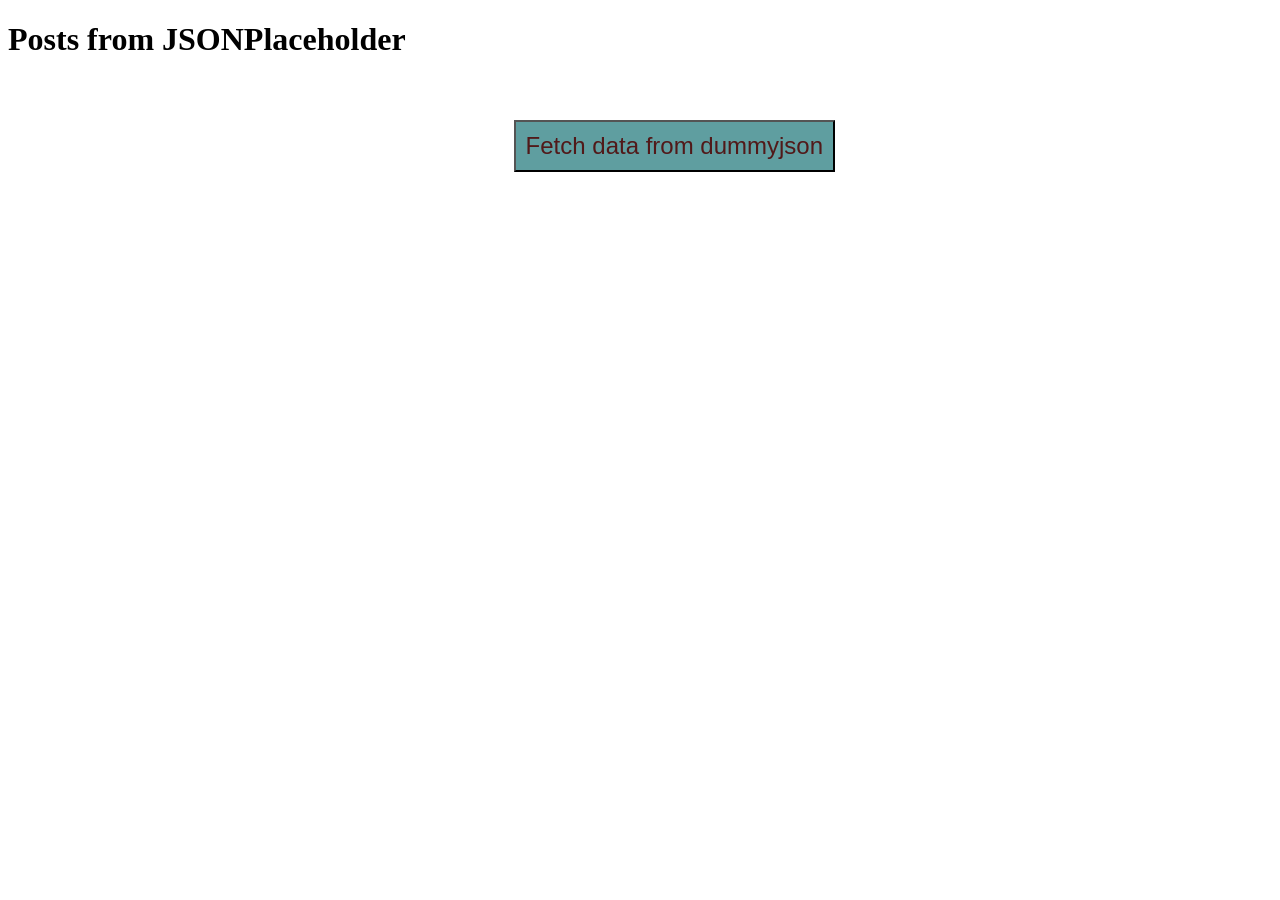
<file: api/one.html>
<!DOCTYPE html>
<html lang="en">
  <head>
    <meta charset="UTF-8" />
    <meta name="viewport" content="width=device-width, initial-scale=1.0" />
    <title>Document</title>
  </head>
  <body>
    <h1>Posts from JSONPlaceholder</h1>

    <button
      id="loadBtn"
      style="
        background-color: cadetblue;
        color: rgb(81, 25, 25);
        padding: 10px;
        margin-left: 40%;
        margin-top: 40px;
        font-size: x-large;
        cursor: pointer;
      "
    >
      Fetch data from dummyjson
    </button>
    <div id="posts"></div>
  </body>

  <script>
    const apirequest = "https://api.github.com/users/Najm917";
    const xhp = new XMLHttpRequest();
    xhp.open("GET", apirequest);

    xhp.onreadystatechange = function () {
      console.log(xhp.readyState);
    };
    xhp.send();
    document.getElementById("loadBtn").addEventListener("click", function () {
      fetch("https://dummyjson.com/posts")
        .then((response) => response.json())
        .then((data) => {
          const postsDiv = document.getElementById("posts");
          postsDiv.innerHTML = ""; // Clear previous posts

          data.posts.slice(0, 50).forEach((post) => {
            // Show how maney post you need
            const postElement = document.createElement("div");

            postElement.innerHTML = `
                    <h3>${post.title}</h3>
                    <p>${post.body}</p>
                    <hr>
                `;

            postsDiv.appendChild(postElement);
          });
        })
        .catch((error) => {
          console.error("Error fetching posts:", error);
        });
    });
  </script>
</html>
</file>
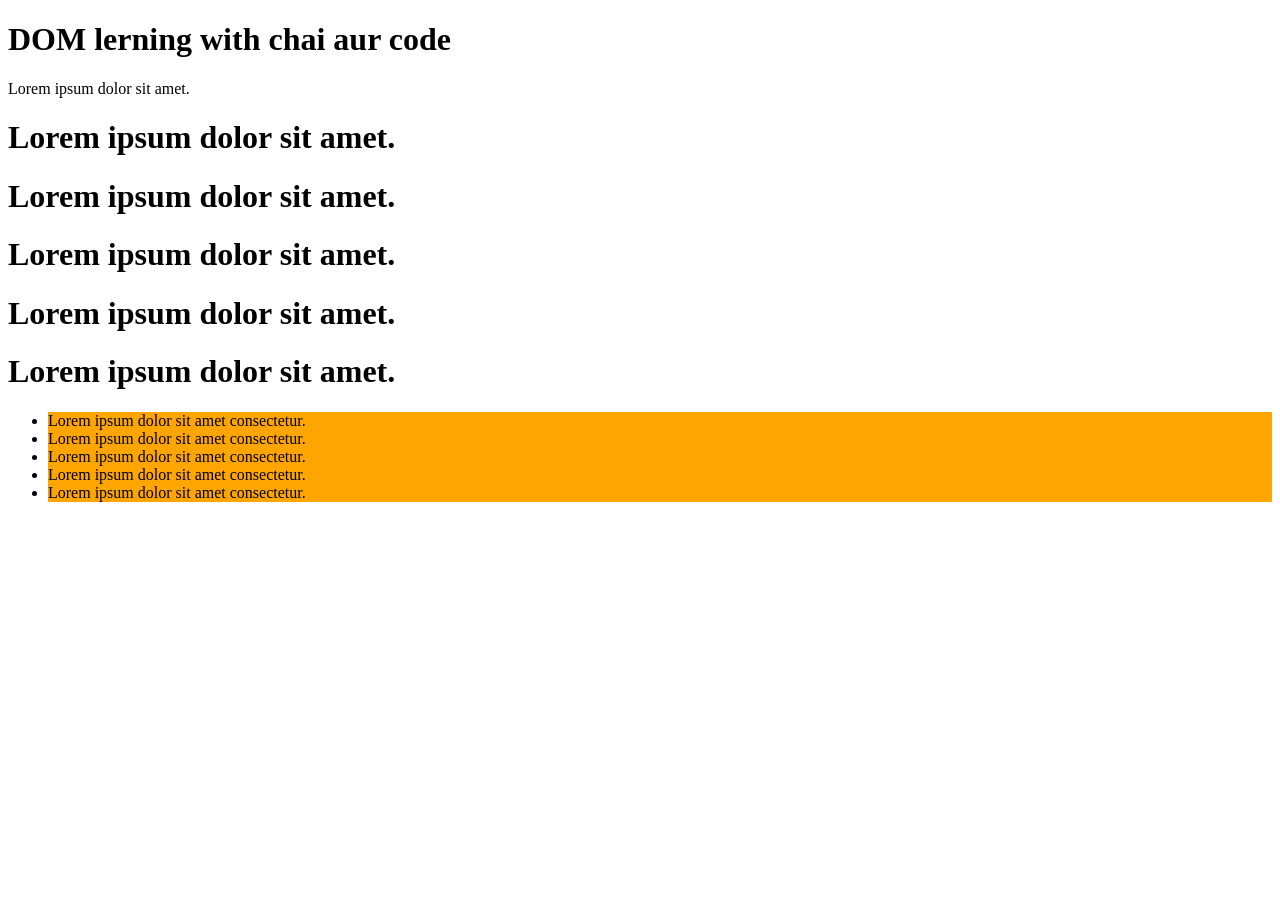
<file: dom/one.html>
<!doctype html>
<html lang="en">
  <head>
    <meta charset="UTF-8" />
    <meta name="viewport" content="width=device-width, initial-scale=1.0" />
    <title>DOM lerning</title>
  </head>
  <body>
    <div id="first" class="lerning">
      <h1 id="title">DOM lerning with chai aur code</h1>
      <p id="abcd">
        Lorem ipsum dolor sit amet.<span style="display: none">
          Lorem ipsum dolor sit amet.</span
        >
      </p>
      <h1 id="heading1">Lorem ipsum dolor sit amet.</h1>
      <h1 id="heading2">Lorem ipsum dolor sit amet.</h1>
      <h1 id="heading3">Lorem ipsum dolor sit amet.</h1>
      <h1 id="heading4">Lorem ipsum dolor sit amet.</h1>
      <h1 id="heading5S">Lorem ipsum dolor sit amet.</h1>
      <ul>
        <li class="list_item">Lorem ipsum dolor sit amet consectetur.</li>
        <li class="list_item">Lorem ipsum dolor sit amet consectetur.</li>
        <li class="list_item">Lorem ipsum dolor sit amet consectetur.</li>
        <li class="list_item">Lorem ipsum dolor sit amet consectetur.</li>
        <li class="list_item">Lorem ipsum dolor sit amet consectetur.</li>
      </ul>
    </div>

    <script src="one.js"></script>
  </body>
</html>
</file>
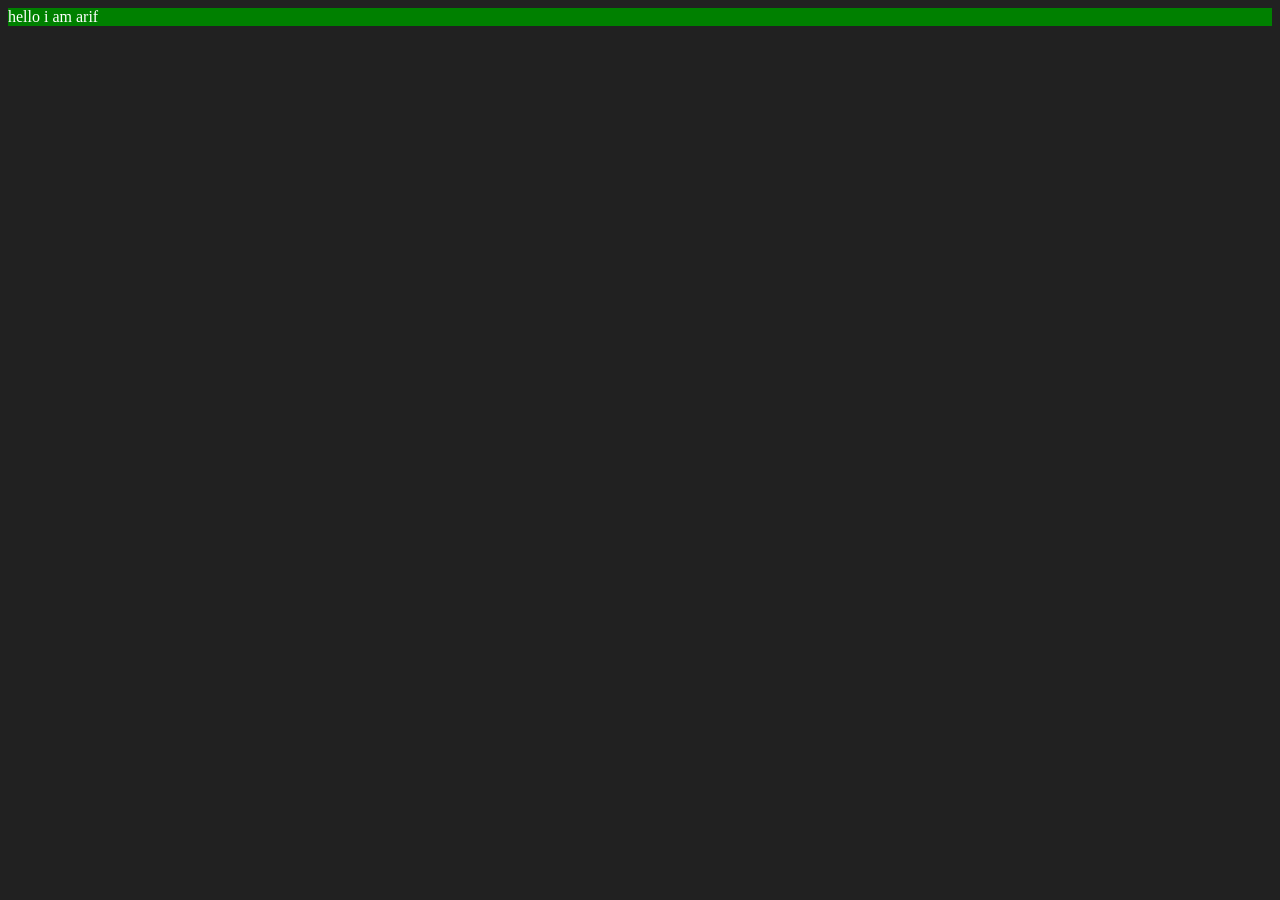
<file: dom/one/paractice2.html>
<!DOCTYPE html>
<html lang="en">
  <head>
    <meta charset="UTF-8" />
    <meta name="viewport" content="width=device-width, initial-scale=1.0" />
    <title>Document</title>
  </head>
  <body style="background-color: #212121; color: #fff"></body>

  <script>
    const div = document.createElement("div");
    console.log(div);
    div.className = "main";
    //div.id = "abcd";
    //div.id = Math.random();
    //div.id = Math.random() * 10 + 1
    div.id = Math.round(Math.random() * 10 + 1);
    div.style.backgroundColor = "green";
    const addText = document.createTextNode("hello i am arif");

    div.appendChild(addText);
    document.body.appendChild(div);
  </script>
</html>
</file>
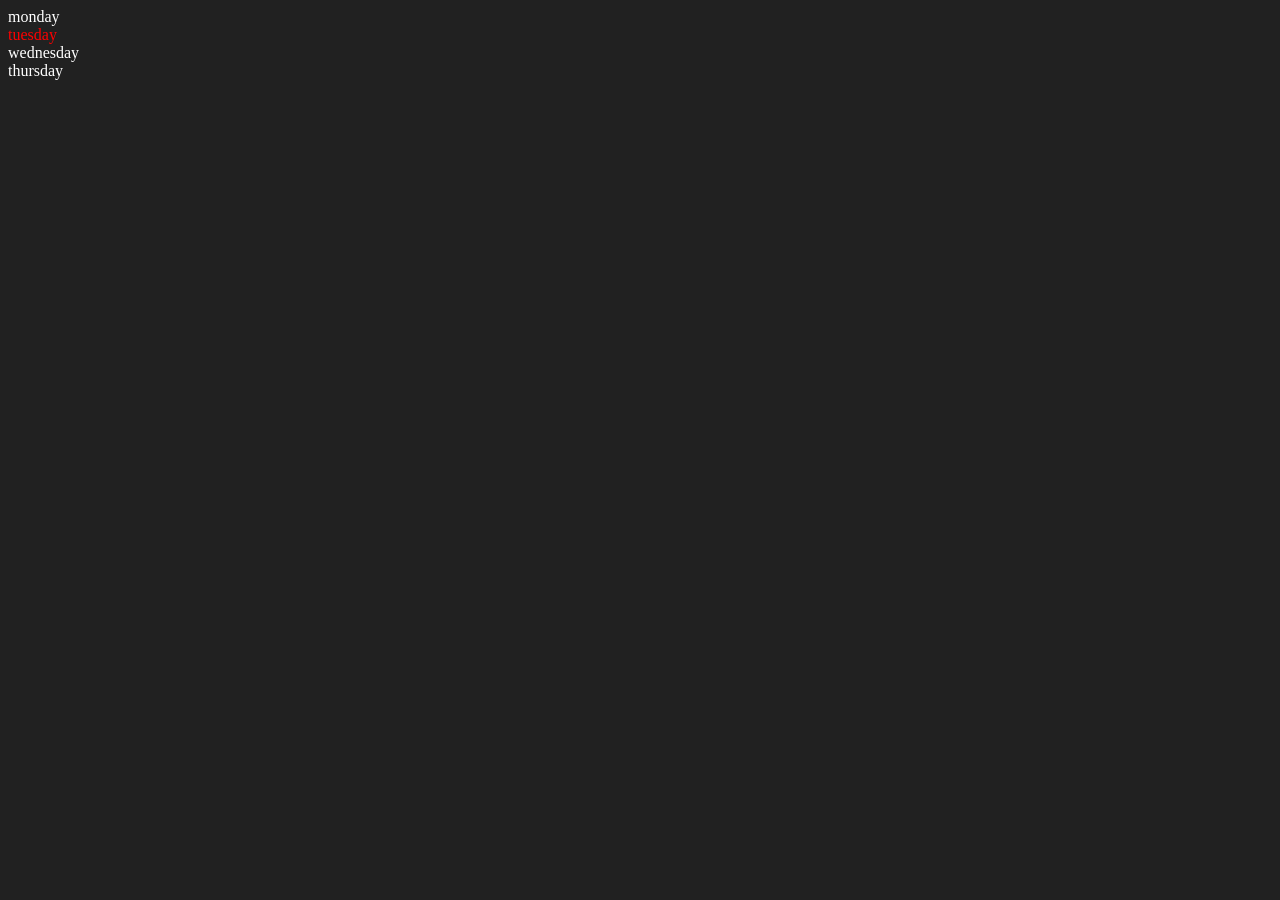
<file: dom/one/practice.html>
<!DOCTYPE html>
<html lang="en">
  <head>
    <meta charset="UTF-8" />
    <meta name="viewport" content="width=device-width, initial-scale=1.0" />
    <title>DOM practice</title>
  </head>
  <body style="background-color: #212121; color: #fff">
    <div class="parant">
      <div class="day">monday</div>
      <div class="day">tuesday</div>
      <div class="day">wednesday</div>
      <div class="day">thursday</div>
    </div>

    <script>
      const parant = document.querySelector(".parant");
      parant.children[1].style.color = "red";

      for (i = 0; i < parant.children.length; i++) {
        <!-- console.log(parant.children[i].innerHTML); -->
      }

      const dayOne = document.querySelector(".day");
      console.log(dayOne);
      console.log(dayOne.firstChild);
      console.log(dayOne.nextElementSibling);
      console.log(dayOne.parentElement);
    </script>
  </body>
</html>
</file>
